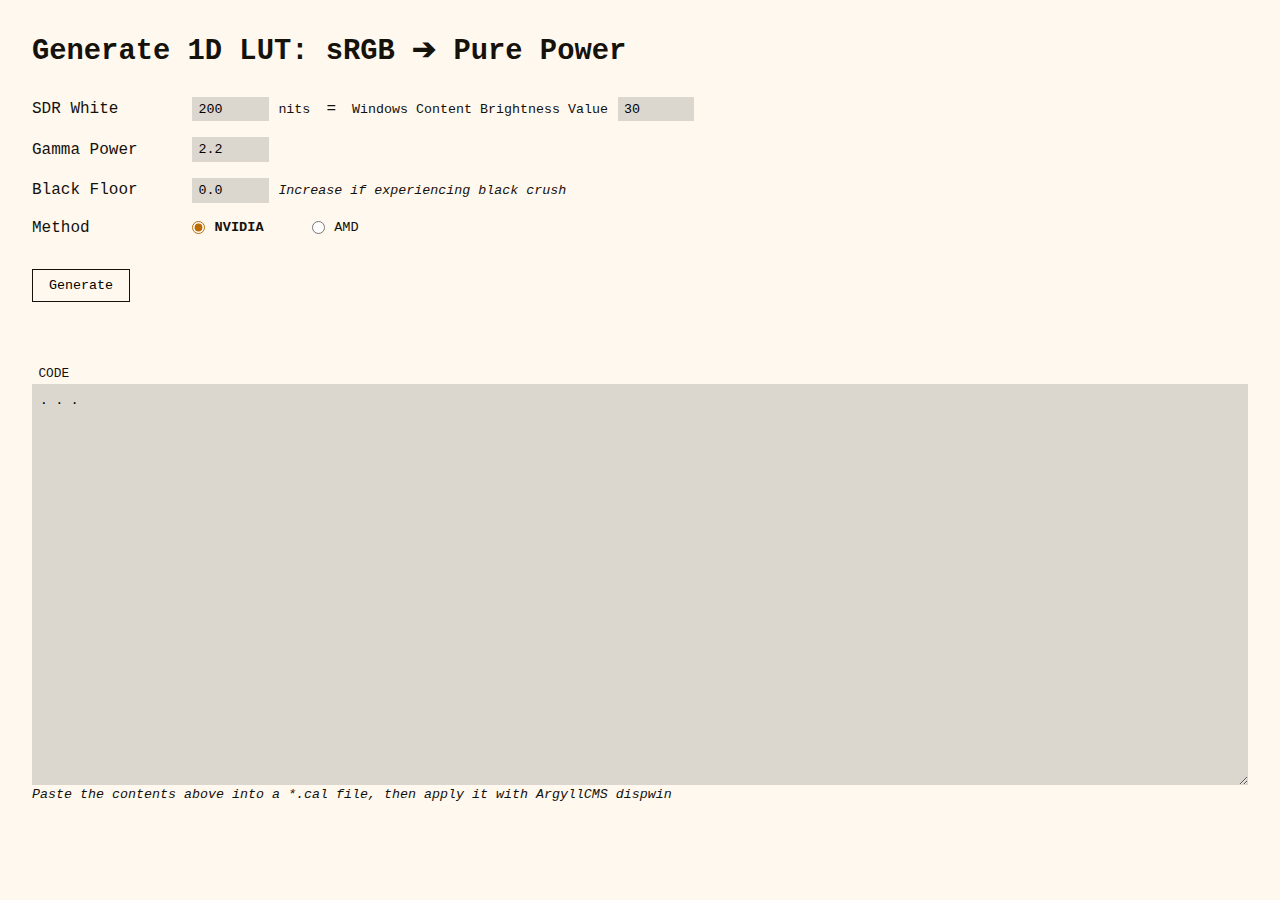
<file: gen-srgb-to-gamma-lut/index.html>
<!DOCTYPE html>
<html lang="en">
	<head>
		<meta charset="UTF-8" />
		<meta name="viewport" content="width=device-width, initial-scale=1.0" />
		<title>sRGB-to-gamma LUT generator</title>
		<link rel="stylesheet" href="style.css" />
	</head>
	<body>
		<div>
			<h1 class="title">Generate 1D LUT: sRGB ➔ Pure Power</h1>
			<form class="form-box" id="form">
				<div>
					<label>SDR White</label>
					<div class="white-field">
						<div>
							<input
								type="number"
								id="whiteLevel"
								name="whiteLevel"
								value="200"
								step="10"
							/>
							<small>nits</small>
						</div>
						<p>=</p>
						<div>
							<small>Windows Content Brightness Value</small>
							<input type="number" id="cbv" value="30" step="1" />
						</div>
					</div>
				</div>
				<div>
					<label>Gamma Power</label>
					<input type="number" name="gammaPower" value="2.2" step="0.1" />
				</div>
				<div>
					<label>Black Floor</label>
					<div>
						<input type="number" name="blackLevel" value="0.0" step="0.0001" />
						<small><em>Increase if experiencing black crush</em></small>
					</div>
				</div>
				<div>
					<label>Method</label>
					<div class="method-field">
						<div>
							<input
								id="nvidia-method"
								name="method"
								type="radio"
								value="nvidia"
								checked
							/>
							<label for="nvidia-method">NVIDIA</label>
						</div>
						<div>
							<input id="amd-method" name="method" type="radio" value="amd" />
							<label for="amd-method">AMD</label>
						</div>
					</div>
				</div>

				<div>
					<button class="submit-btn">Generate</button>
				</div>
			</form>

			<div class="result-box">
				<label>CODE</label>
				<textarea id="result-txt" readonly>. . .</textarea>
				<em>
					<small>
						Paste the contents above into a *.cal file, then apply it with
						ArgyllCMS dispwin
					</small>
				</em>
			</div>
		</div>

		<script src="script.js" defer></script>
	</body>
</html>
</file>
<file: gen-srgb-to-gamma-lut/style.css>
:root,
html,
body {
	--color-dark: oklch(18% 0.0135 78.3);
	--color-light: oklch(98% 0.0135 78.3);
	--color-light-1: oklch(88% 0.0135 78.3);
	--color-accent: oklch(60% 0.2 80);

	background: var(--color-light);
	color: var(--color-dark);

	accent-color: var(--color-accent);

	margin: 0;
	font-family: 'Courier New';
	font-size: 16px;
}

body {
	padding: 2rem;
}

::selection {
	background: oklch(68% 0.0135 78.3);
}

.title {
	font-size: 1.8rem;
	margin: 0 0 1em 0;
}

p {
	margin: 0;
}

input,
button {
	font-family: inherit;
	border: none;
}

input:focus {
	outline: none;
}

.form-box {
	display: flex;
	flex-direction: column;
	gap: 1rem;

	& > div {
		display: flex;
		align-items: center;

		& > label {
			width: 10rem;
		}
	}

	& > div:last-child {
		margin-top: 1em;
	}

	& input[type='number'] {
		width: 8ch;
		background: var(--color-light-1);
		padding: 0.3rem 0.4rem;

		&:focus {
			font-weight: 700;
			outline: 2px solid var(--color-dark);
		}
	}
}

.submit-btn {
	background: none;
	border: 1px solid var(--color-dark);
	padding: 0.5rem 1rem;
	cursor: pointer;

	&:hover,
	&:focus {
		font-weight: 700;
		outline: 2px solid var(--color-dark);
	}
}

.result-box {
	display: flex;
	flex-direction: column;
	margin-top: 4em;

	& > label {
		margin-left: 0.4rem;
		font-size: 0.8rem;
	}
}

#result-txt {
	background: var(--color-light-1);
	/* width: 50%;
	min-width: 80ch; */
	height: 50ch;
	padding: 0.5rem;
	font-size: 0.8rem;
	margin: 0.2rem 0 0 0;
	white-space: pre;
	border: none;

	&:focus {
		outline: 2px solid var(--color-dark);
	}
}

.white-field {
	display: flex;
	align-items: center;
	gap: 1em;
}

.method-field {
	display: flex;
	gap: 3em;
	& input {
		display: inline-block;
		margin: 0;
		cursor: pointer;
	}
	& > div {
		display: flex;
		gap: 0.6em;
	}
	& label {
		font-size: 0.85rem;
		cursor: pointer;
		input:checked + & {
			font-weight: bold;
		}
	}
}
</file>
